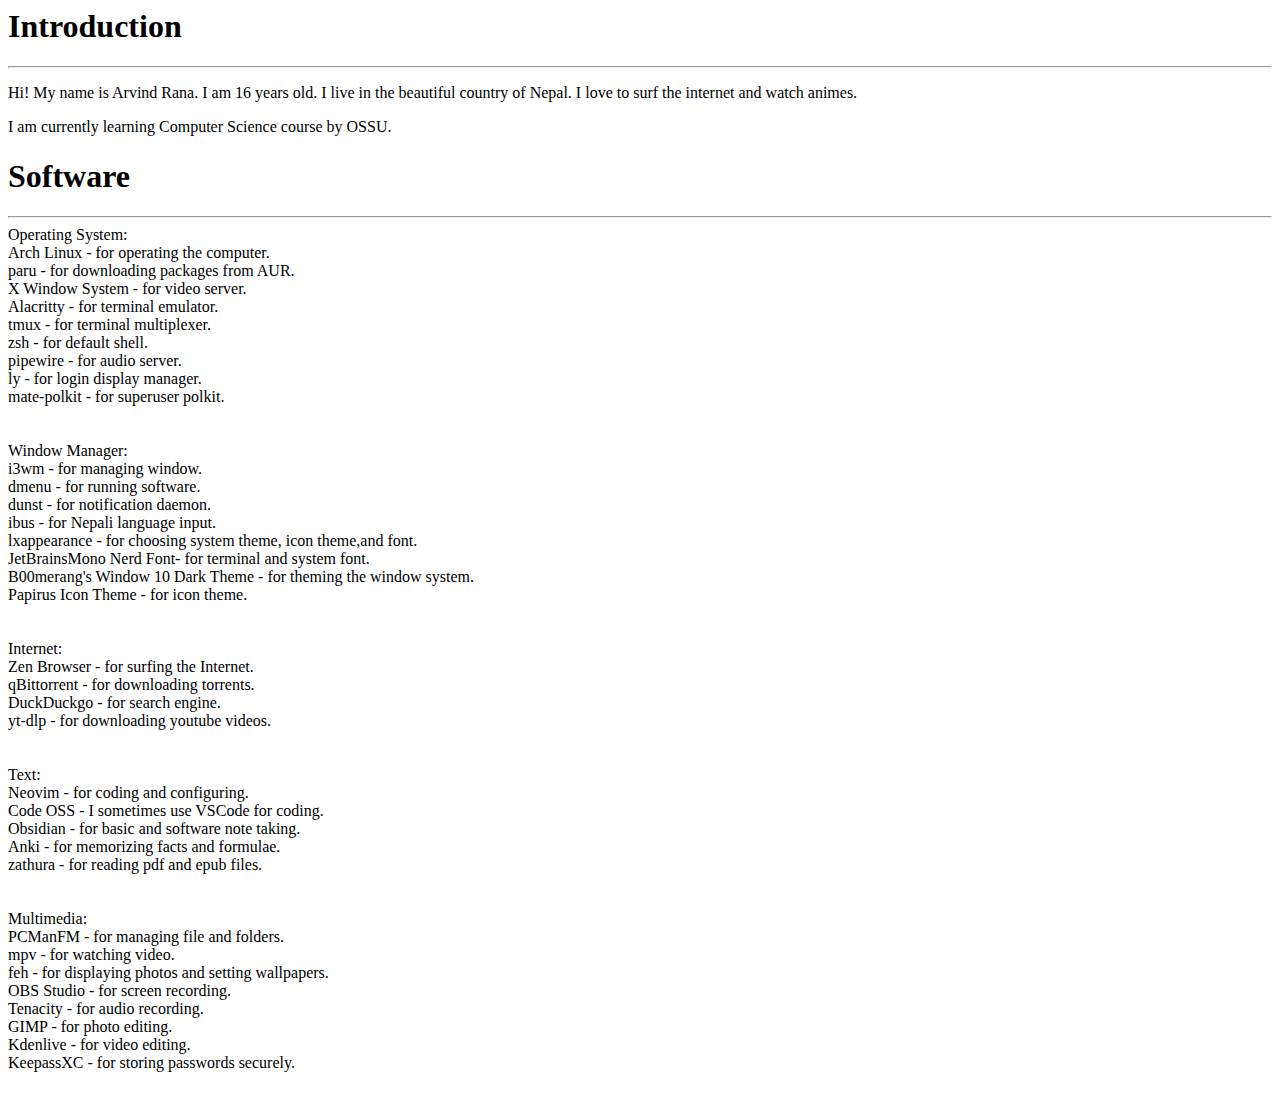
<file: about.html>
<html>
	<head>
		<title>ABOUT ME</title>
	</head>
	<body>
		<h1>Introduction</h1>
		<hr>
		<p>Hi! My name is Arvind Rana. I am 16 years old. I live in the beautiful country of Nepal. I love to surf the internet and watch animes.</p>

		<p>I am currently learning Computer Science course by OSSU.</p>

		<h1>Software</h1>
		<hr>
		Operating System:<br>
		Arch Linux - for operating the computer.<br>
		paru - for downloading packages from AUR.<br>
		X Window System - for video server.<br>
		Alacritty - for terminal emulator.<br>
		tmux - for terminal multiplexer.<br>
		zsh - for default shell.<br>
		pipewire - for audio server.<br>
		ly - for login display manager.<br>
		mate-polkit - for superuser polkit.<br>
		<br>
		<br>
		Window Manager:<br>
		i3wm - for managing window.<br>
		dmenu - for running software.<br>
		dunst - for notification daemon.<br>
		ibus - for Nepali language input.<br>
		lxappearance - for choosing system theme, icon theme,and font.<br>
		JetBrainsMono Nerd Font- for terminal and system font.<br>
		B00merang's Window 10 Dark Theme - for theming the window system.<br>
		Papirus Icon Theme - for icon theme.<br>
		<br>
		<br>
		Internet:<br>
		Zen Browser - for surfing the Internet.<br>
		qBittorrent - for downloading torrents.<br>
		DuckDuckgo - for search engine.<br>
		yt-dlp - for downloading youtube videos.<br>
		<br>
		<br>
		Text:<br>
		Neovim - for coding and configuring.<br>
		Code OSS - I sometimes use VSCode for coding.<br>
		Obsidian - for basic and software note taking.<br>
		Anki - for memorizing facts and formulae.<br>
		zathura - for reading pdf and epub files.<br>
		<br>
		<br>
		Multimedia:<br>
		PCManFM - for managing file and folders.<br>
		mpv - for watching video.<br>
		feh - for displaying photos and setting wallpapers.<br>
		OBS Studio - for screen recording.<br>
		Tenacity - for audio recording.<br>
		GIMP - for photo editing.<br>
		Kdenlive - for video editing.<br>
		KeepassXC - for storing passwords securely.<br>
		<br>
		<br>
	</body>
</html>
</file>
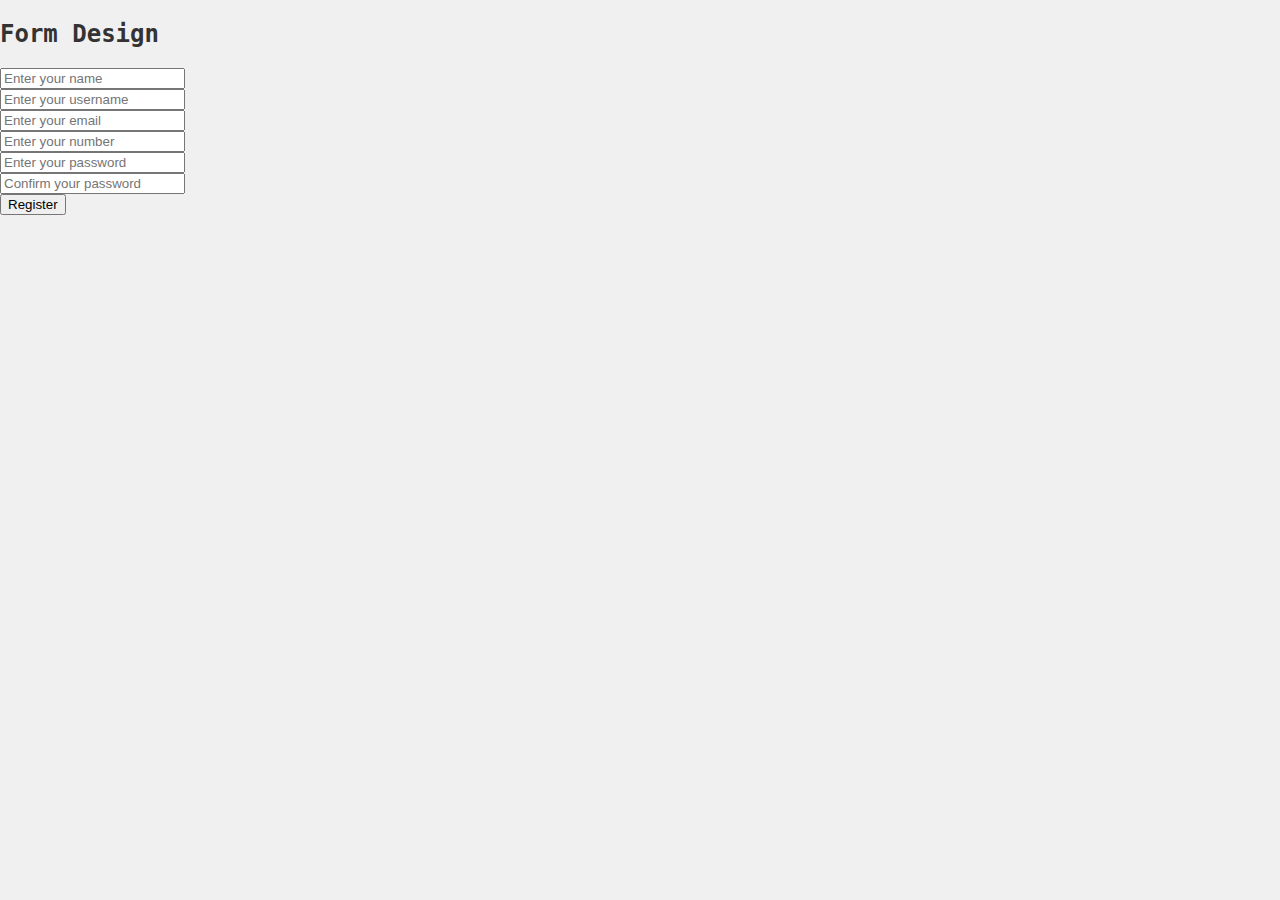
<file: basic form design.html>
<!DOCTYPE html>
<html lang="en">
<head>
    <meta charset="UTF-8">
    <meta name="viewport" content="width=device-width, initial-scale=1.0">
    <link rel="stylesheet" href="style.css">
    <title>Document</title>
</head>
<body>
    <form>
        <h2>Form Design</h2>
        <input type="text" name="fullname" id="fullname" 
        placeholder="Enter your name"><br>

        <input type="text" name="username" id="username" placeholder="Enter your username"><br>

        <input type="text" name="email" id="email" placeholder="Enter your email"><br>

        <input type="text" name="phonenumber" id="phonenumber" placeholder="Enter your number"><br>

        <input type="password" name="password" id="password" placeholder="Enter your password"><br>

        <input type="text" name="confirmpassword" id="confirmpassword" placeholder="Confirm your password"><br>

        
        <button>Register</button>
    </form>
</body>
</html>
</file>
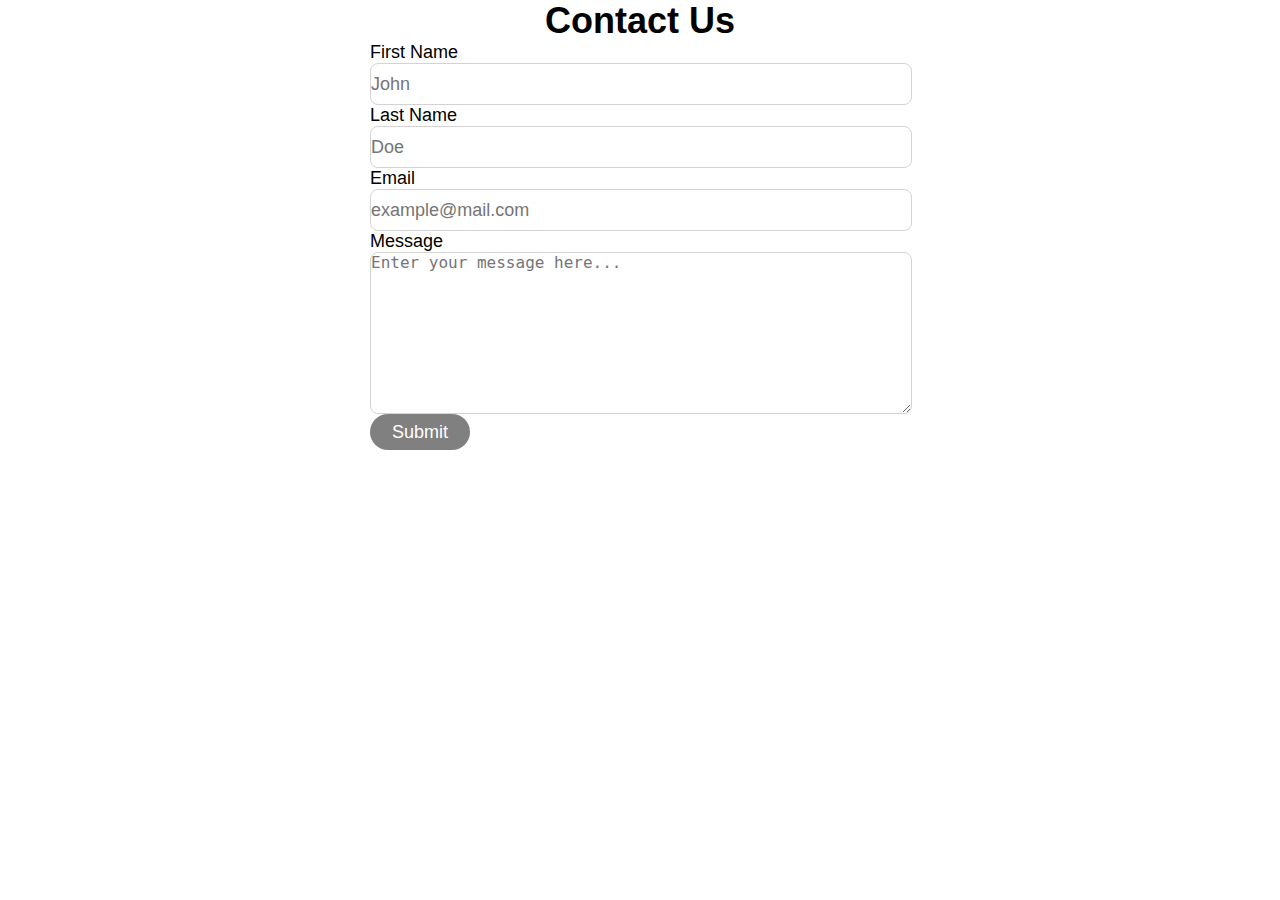
<file: contact.html>
<!DOCTYPE html>
<html lang="en">
<head>
    <link rel="stylesheet" href="contact.css">
    <title>Contact</title>
</head>
<body>
    <h1>Contact Us</h1>
    <div class="container">
    <form>
        <label for="fname">First Name</label>
        <input type="text" id="fname" name="fname" placeholder="John">

        <label for="lname">Last Name</label>
        <input type="text" id="lname" name="lname" placeholder="Doe">

        <label for="email">Email</label>
        <input type="text" id="email" name="email" placeholder="example@mail.com">

        <label for="message">Message</label>
        <textarea name="message" form="userform" placeholder="Enter your message here..."></textarea>

        <button type="submit">Submit</button>
    </form>
    </div>
</body>
</html>
</file>
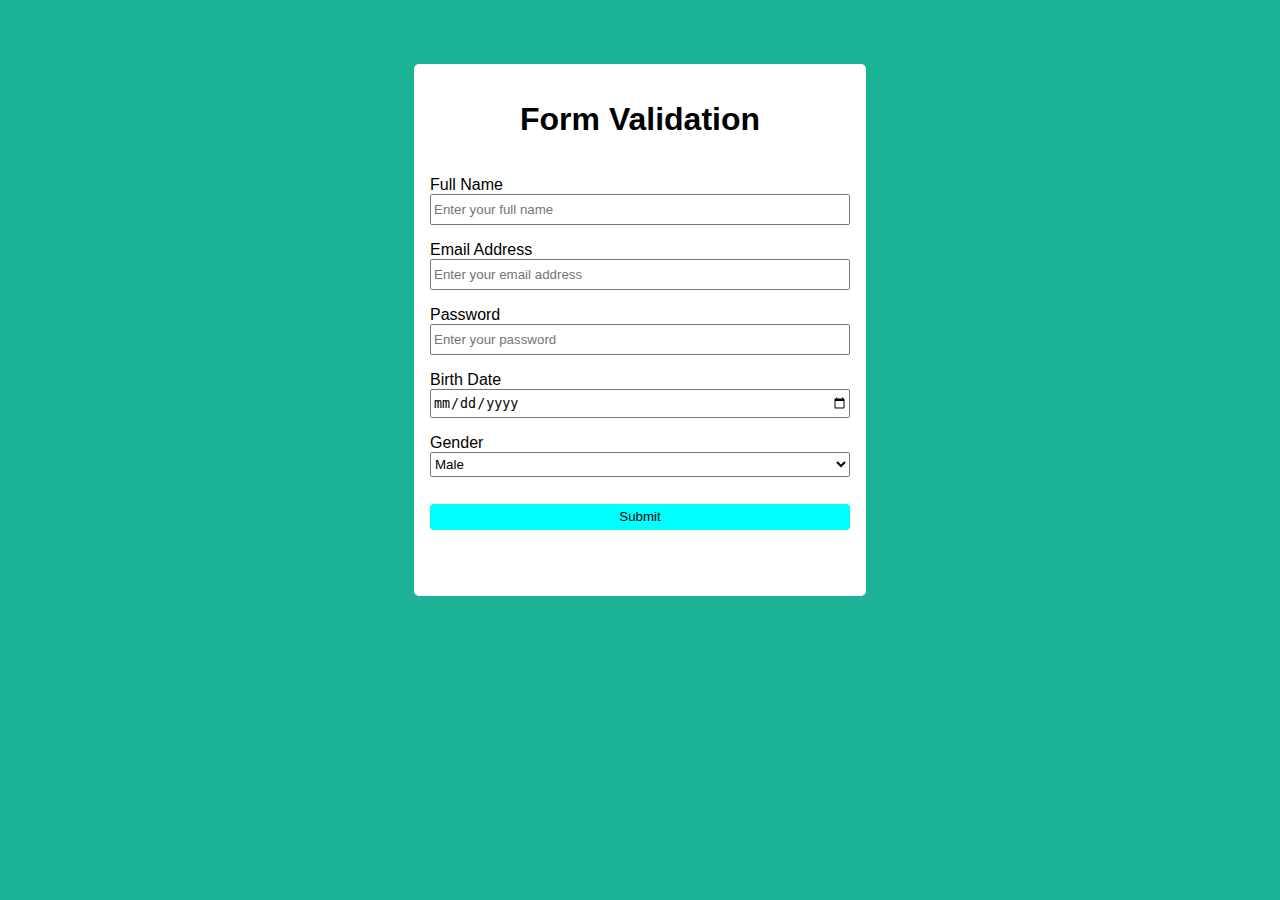
<file: modern form design.html>
<!DOCTYPE html>
<html lang="en">
<head>
    <link rel="stylesheet" href="form2.css">
    <title>My Website</title>
</head>
<body>
    <div class="container">
    <form>
        <h1>Form Validation</h1>

        <label for="fullname">Full Name</label>
        <input type="text" name="fullname" id="fullname" placeholder="Enter your full name" title="Enter your name" required>

        <label for="email">Email Address</label>
        <input type="email" name="email" id="email" 
        placeholder="Enter your email address" required>

        <label for="passwd">Password</label>
        <input type="password" name="passwd" id="passwd" placeholder="Enter your password" required>

        <label for="bdate">Birth Date</label>
        <input type="date" name="bdate" id="bdate" required>

        <label for="gender">Gender</label>
        <select name="gender" id="gender">
            <option value="male">Male</option>
            <option value="female">Female</option>
            <option value="others">Others</option>
        </select>

        <button type="submit">Submit</button>

    </form>
    </div>
</body>
</html>
</file>
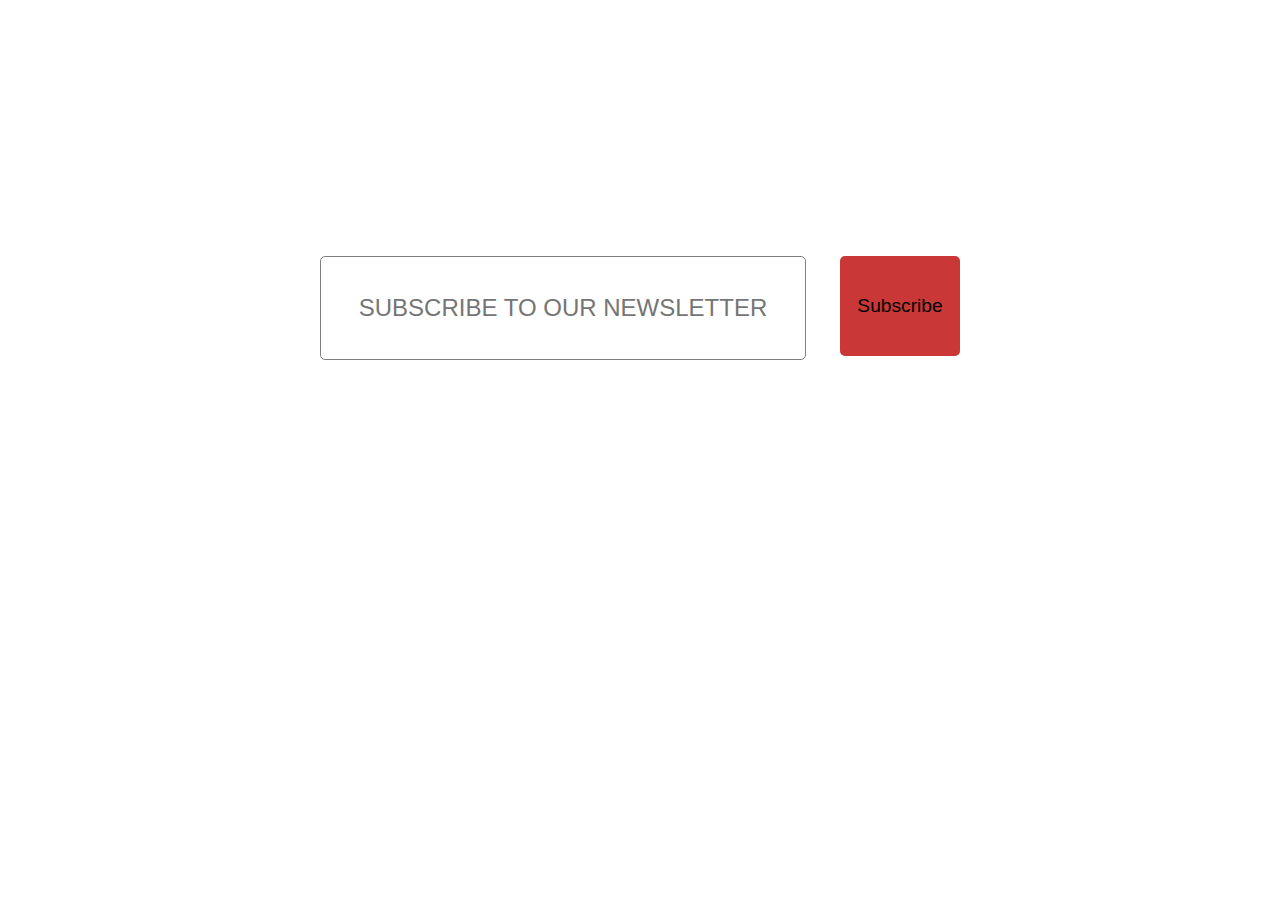
<file: subscribe.html>
<!DOCTYPE html>
<html lang="en">
<head>
    <meta charset="UTF-8">
    <meta name="viewport" content="width=device-width, initial-scale=1.0">
    <link rel="stylesheet" href="subs.css">
    <title>Subscribe</title>
</head>
<body>
    <div class="container">
        <div class="vcenter">
            <input type="text" class="input_box" placeholder="SUBSCRIBE TO OUR NEWSLETTER"></input>
            <button class="sub_btn">Subscribe</button>
        </div>
    </div>
</body>
</html>
</file>
<file: style.css>
/* Basic Styles */
body {
    font-family: "Roboto Mono", monospace;
    background-color: #f0f0f0; /* Light yellow background */
    margin: 0;
    color: #333; /* Dark gray text color */
}

header {
    background-color: white;
    padding: 20px;
    text-align: center;
}

.header-content {
    max-width: 800px;
    margin: 0 auto;
}

h1 {
    font-size: 2em;
    margin-bottom: 10px;
}

nav {
    background-color: white;
    padding: 20px;
    text-align: center;
}

nav ul {
    list-style: none;
    padding: 0;
    margin: 0;
}

nav li {
    display: inline-block;
    margin: 0 10px;
}

nav a {
    text-decoration: none;
    color: #333;
    padding: 10px;
    border: 1px solid #ccc; /* Light gray border */
    border-radius: 5px; /* Rounded corners */
    transition: background-color 0.3s; /* Smooth transition for hover effect */
}

nav a:hover {
    background-color: #eee; /* Light gray background on hover */
}

/* Responsive Design - Media Queries */
@media (max-width: 768px) {
    /* Tablet and smaller screens */
    nav li {
        display: block; /* Stack navigation links vertically */
        margin: 10px 0;
    }

    nav a {
        display: block; /* Make links fill the width */
        width: 100%;
        box-sizing: border-box; /* Include padding and border in element's total width and height */
        margin: 5px 0; /* Add some vertical margin */
    }

    .header-content {
        padding: 10px;
    }

    h1 {
        font-size: 1.5em;
    }
}

@media (max-width: 480px) {
    /* Phone screens */
    h1 {
        font-size: 1.2em;
    }
}
</file>
<file: contact.css>
*{
    margin: 0;
    padding: 0;
}

body{
    font-size: large;
    font-family: sans-serif;
}

h1 {
    text-align: center;
}
.container {
    width: 540px;

    display: flex;
    margin: auto;
}

form {
    display: flex;
    flex-direction: column;
}

input {
    width: 540px;
    height: 40px;
    border:1px solid lightgray;
    border-radius:8px;
    outline: none;
    font-size: large;
}

textarea{
    height:160px;
    width: 540px;
    border:1px solid lightgray;
    border-radius:8px;
    font-size: large;
    outline: none;
}

input::placeholder{
    margin-right: 20px;
    font-family: sans-serif;
}

button {
    width: 100px;
    height: 36px;
    border-radius: 24px;
    border: none;
    background: gray;
    color: white;
    font-size: large;
}
</file>
<file: form2.css>
:root{
    --hght: 2em;
}

body {
    background: #1bb295;
    font-family: sans-serif;
}

.container {
    width: 420px;
    height: 500px;
    background: #fff;
    padding: 1em;
    border-radius: 5px;

    margin:auto;
    margin-top: 4em;
}
.container form {
    display: flex;
    flex-direction: column;
}

.container form h1{
    text-align: center;
}

.container form label{
    padding-top: 1em;
}
.container form input,
.container form select
{
    outline:none;
    height: 25px;
}
.container form button{
    background: cyan;
    border: none;
    border-radius: 4px;
    height: var(--hght);

    margin-top:var(--hght);
}
</file>
<file: subs.css>
.container {
    height: 600px;
    position: relative;

}
.vcenter {
    width: 640px;
    display: flex;
    justify-content: space-between;
    
    margin: 0;
    position: absolute;
    top: 50%;
    left: 50%;
    -ms-transform: translate(-50%, -50%);
    transform: translate(-50%, -50%);
}

.input_box {
    width: 480px;
    height: 100px;
    border-radius: 5px;
    outline: none;
    border: solid 1px gray;
    font-size: x-large;
}

input::placeholder{
    font-family: sans-serif;
    font-size: x-large;
    text-align: center;
}

button.sub_btn {
    width: 120px;
    height: 100px;
    background: rgb(202, 55, 55);
    border: none;
    border-radius: 5px;
    
    font-size: larger;
}

button.sub_btn:hover{
    width: 130px;
    background: rgb(197, 2, 41);
    border: none;
    border-radius: 5px;
    cursor: pointer;

    font-size: larger;
    transition: all linear 0.3s;

}
</file>
